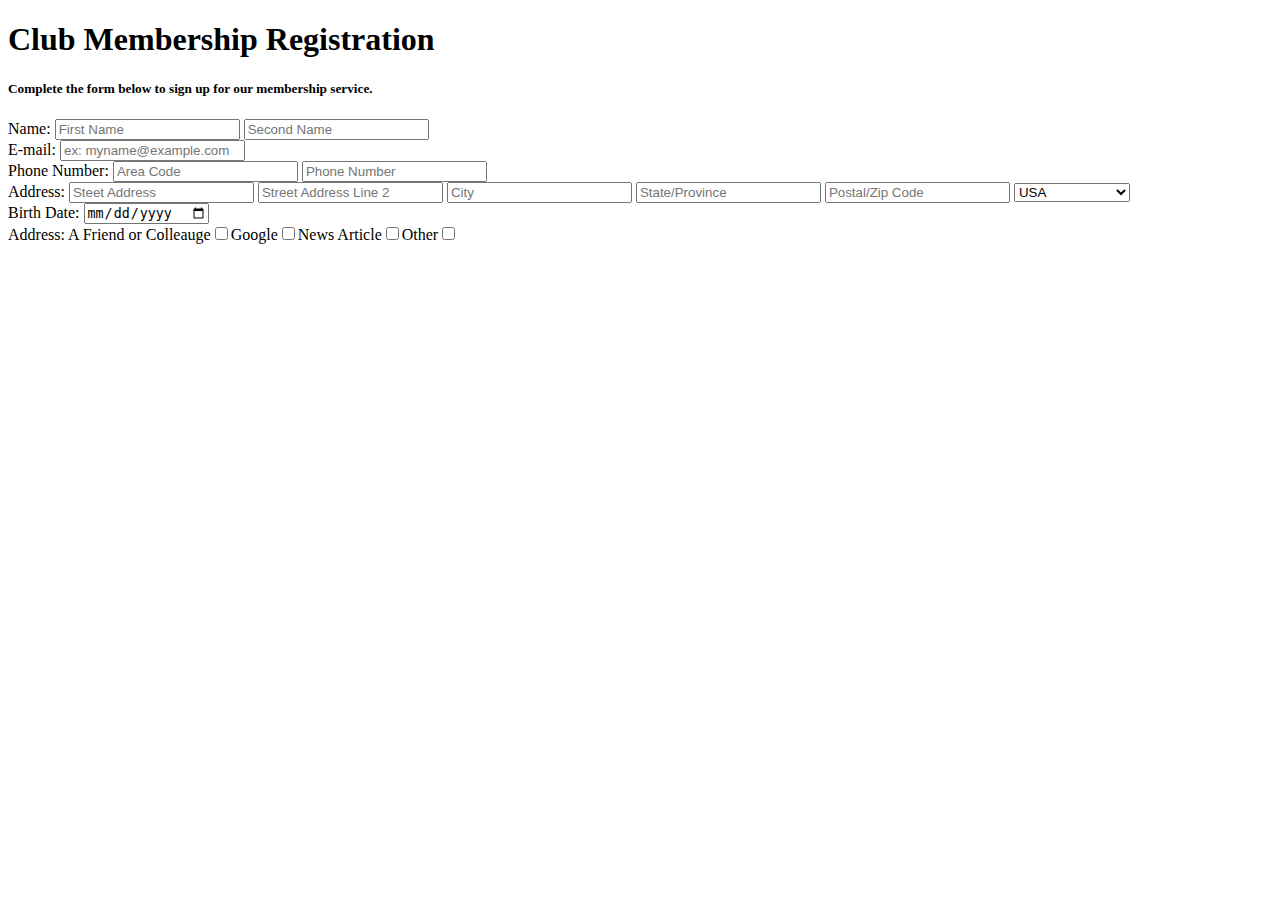
<file: Club Regristration Form.html>
<!DOCTYPE html>
<html lang="en">
<head>
    <title>Club Membership Registration</title>
</head>
<body>
    <h1>Club Membership Registration</h1>
    <h5>Complete the form below to sign up for our membership service.</h5>
    <!--Name-->
    <div>
        <label for="username">Name:</label>
        <input id="username" type="text" placeholder="First Name"/>
        <input id="username" type="text" placeholder="Second Name"/>
    </div>


    <!--Email-->
    <div>
        <label for="email">E-mail:</label>
        <input id="email" type="email" placeholder="ex: myname@example.com"/>
    </div>



    <!--Phone Number-->
    <div>
        <label for="phone number">Phone Number:</label>
        <input id="phone number" type="phone number" placeholder="Area Code"/>
        <input id="phone number" type="phone number" placeholder="Phone Number"/>
    </div>



    <!--Address-->
    <div>
            <label for="address">Address:</label>
            <input id="address" type="address" placeholder="Steet Address"/>
            <input id="address" type="address" placeholder="Street Address Line 2"/>
            <input id="address" type="address" placeholder="City"/>
            <input id="address" type="address" placeholder="State/Province"/>
            <input id="address" type="address" placeholder="Postal/Zip Code"/>
            <select>
                <option>USA</option>
                <option>Japan</option>
                <option>China</option>
                <option>Brazil</option>
                <option>India</option>
                <option>Czechoslovakia</option>
                <option>Jamaica</option>
                <option>Other</option>
            </select>
    </div>




    <!--Birth Date-->
    <div>
            <label>Birth Date: </label> <input type="date"/>
    </div>




    <!--Where did you hear about us?-->
    <div>
        <label for="address">Address:</label>
        <label>A Friend or Colleauge</label><input type="checkbox"
        <label>Google</label><input type="checkbox"
        <label>News Article</label><input type="checkbox"
        <label>Other</label><input type="checkbox"
    </div>
</body>
</html>
</file>
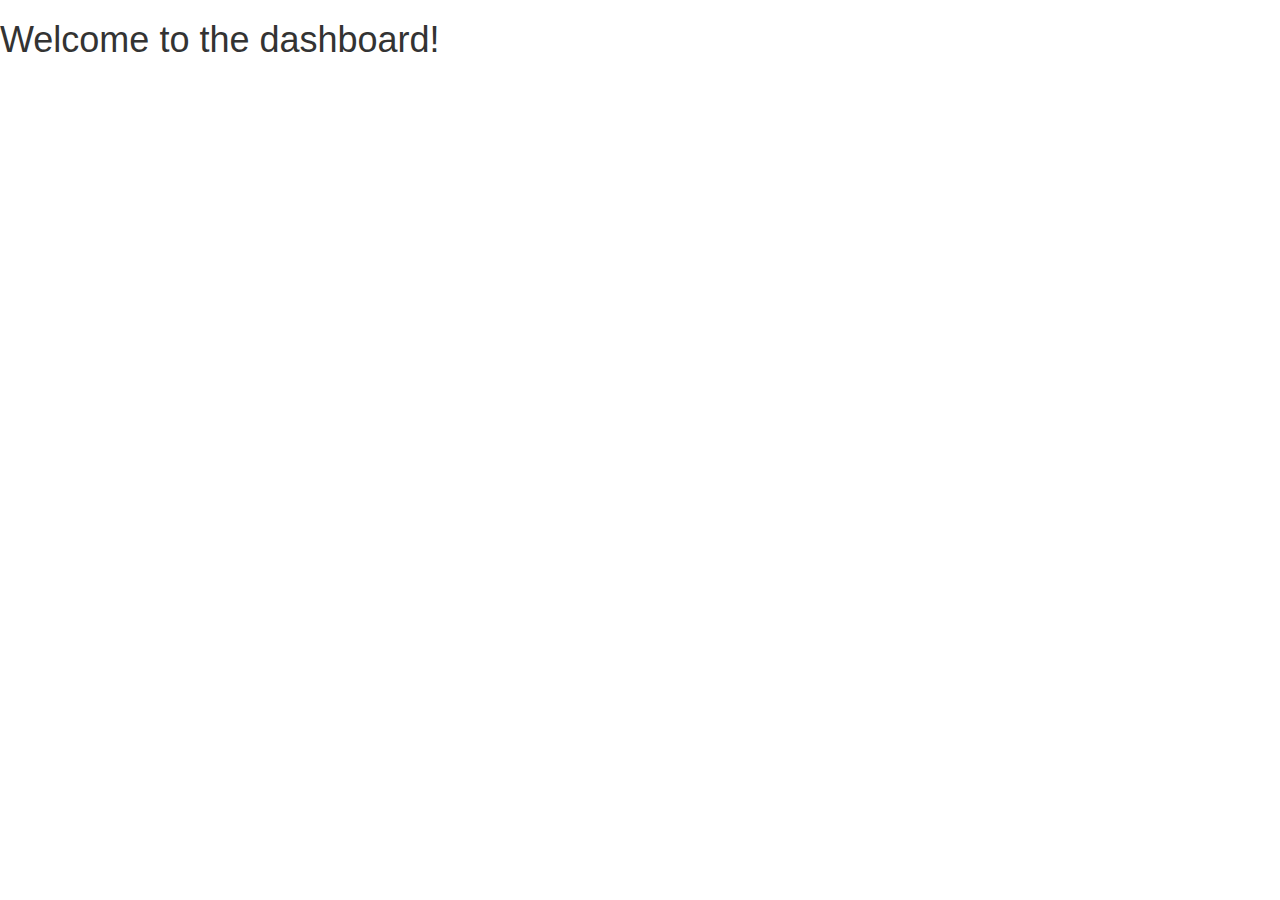
<file: dashboard.html>
<!DOCTYPE html>
<html lang="en">
  <head>
    <title>Document</title>
    <link rel="stylesheet" type="text/css" href="dashboard.css" />
    <link
      rel="stylesheet"
      href="https://maxcdn.bootstrapcdn.com/bootstrap/3.3.7/css/bootstrap.min.css"
      integrity="sha384-BVYiiSIFeK1dGmJRAkycuHAHRg32OmUcww7on3RYdg4Va+PmSTsz/K68vbdEjh4u"
      crossorigin="anonymous"/>
      <link rel="stylesheet" type="text/css" href="dashboard.css" />
  </head>
  <body>
      <h1>Welcome to the dashboard!</h1>
  </body>
</html>
</file>
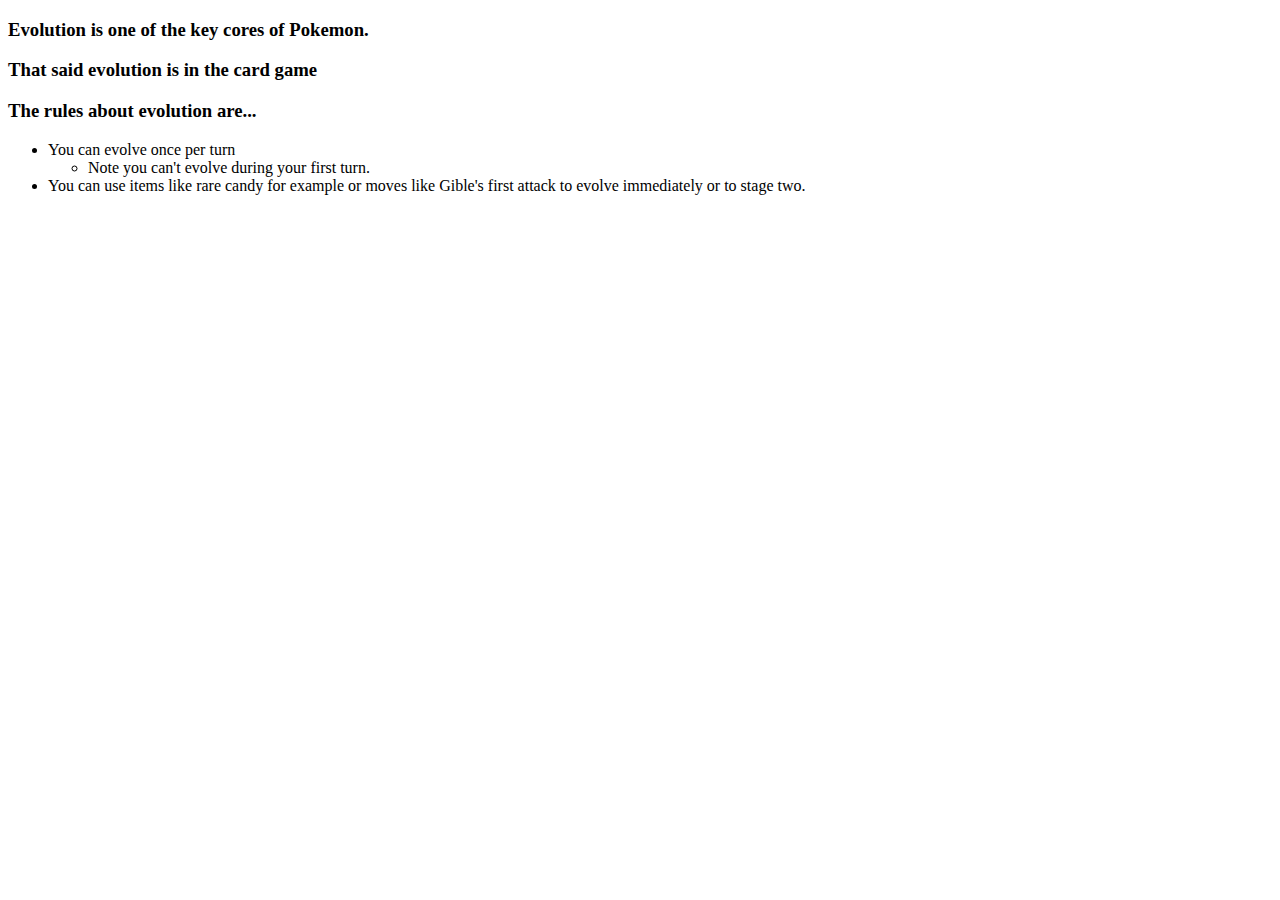
<file: evolutions.html>
<!DOCTYPE html>
<html lang="en">
<head>
    <title>Evolving Pokemon</title>
</head>
<body>
    <h3>Evolution is one of the key cores of Pokemon.</h3>
    <h3>That said evolution is in the card game</h3>
    <h3>The rules about evolution are...</h3>
    <ul>
        <li>You can evolve once per turn</li>
        <ul>
            <li>Note you can't evolve during your first turn.</li>
        </ul>
        <li>You can use items like rare candy for example or moves like Gible's first attack to evolve immediately or to stage two.</li>
    </ul>
</body>
</html>
</file>
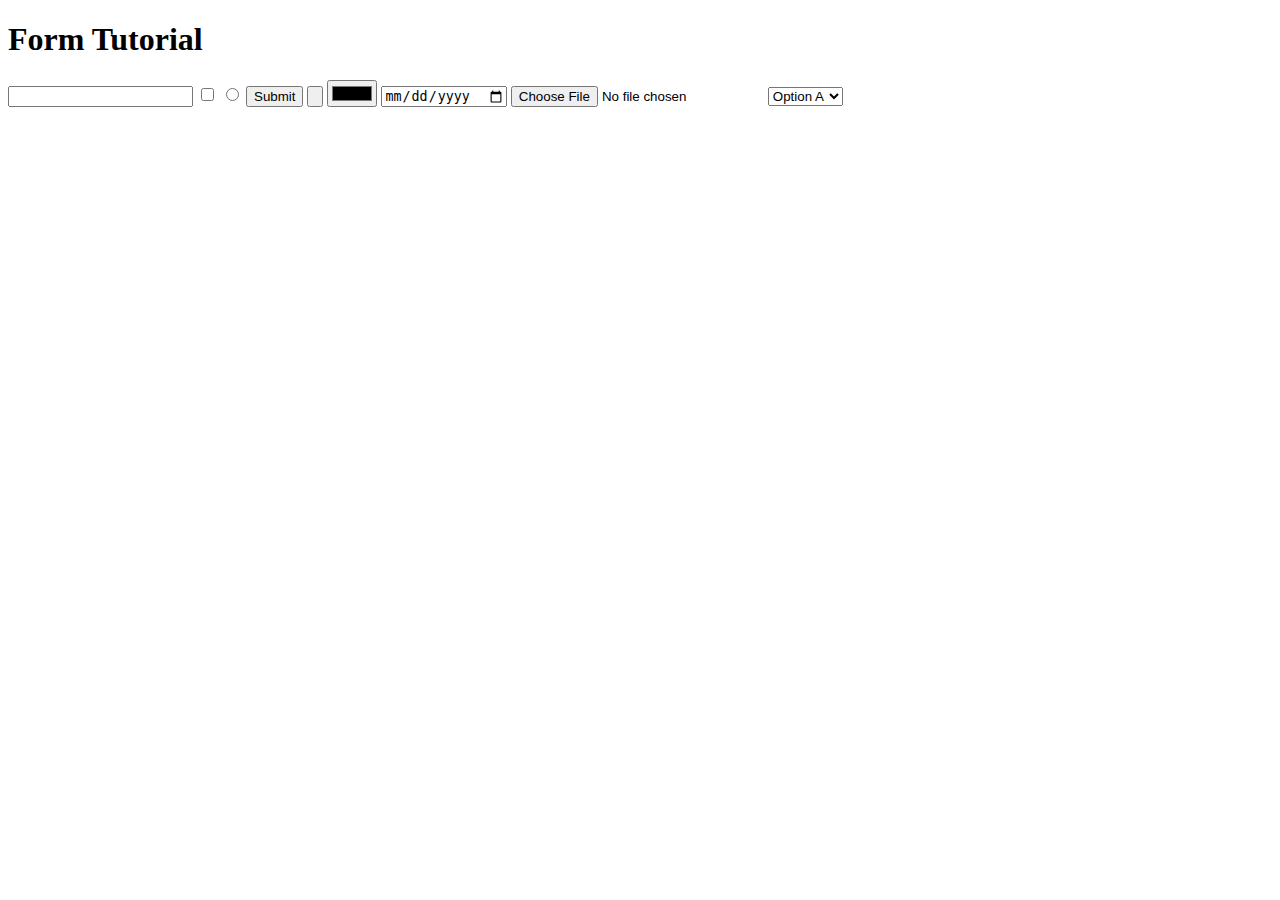
<file: Form Tutorial.html>
<!DOCTYPE html>
<html lang="en">
<head>
    <title>Form</title>
</head>
<body>
    <h1>Form Tutorial</h1>
    <form>
        <input type="text"/>
        <input type="checkbox"/>
        <input type="radio"/>
        <input type="submit"/>
        <input type="button"/>
        <input type="color"/>
        <input type="date"/>
        <input type="file"/>
        <select>
            <option>Option A</option>
            <option>Option B</option>
            <option>Option C</option>
        </select>
    </form>
</body>
</html>
</file>
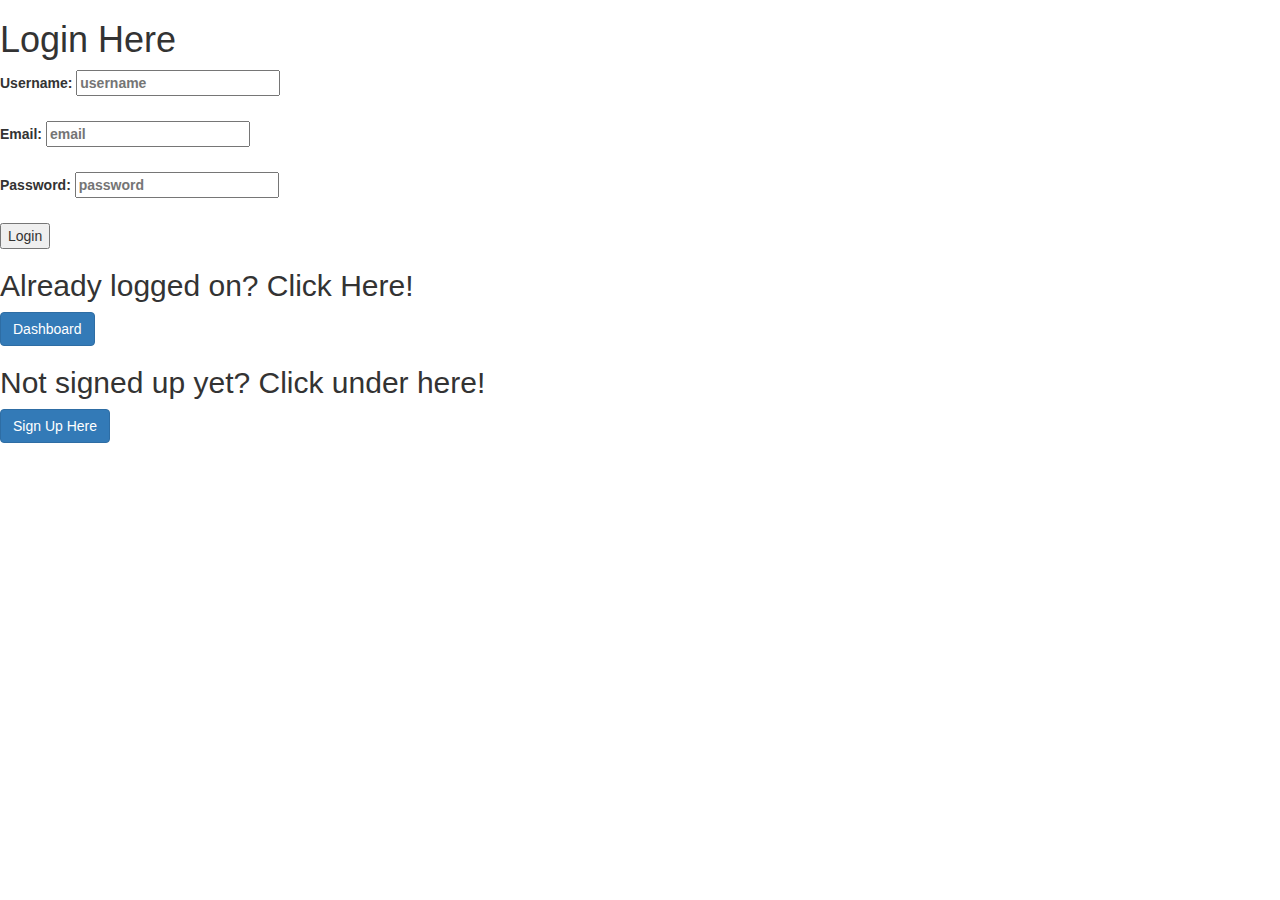
<file: Login.html>
<!DOCTYPE html>
<html lang="en">
  <head>
    <title>Document</title>
    <link
      rel="stylesheet"
      href="https://maxcdn.bootstrapcdn.com/bootstrap/3.3.7/css/bootstrap.min.css"
      integrity="sha384-BVYiiSIFeK1dGmJRAkycuHAHRg32OmUcww7on3RYdg4Va+PmSTsz/K68vbdEjh4u"
      crossorigin="anonymous"/>
      <link rel="stylesheet" type="text/css" href="login.css" />
  </head>
  <body>
      <h1>Login Here</h1>
      <form>
          <label>Username: <input type="text" placeholder="username" required></label><br><br> 
          <label>Email: <input type="email" placeholder="email" required></label><br><br>
          <label>Password: <input type="password" placeholder="password" required></label><br><br>
          <button value="Log In">Login</button>
      </form>
      <h2>Already logged on? Click Here!</h2>
      <a class="btn btn-primary" href="dashboard.html" role="button">Dashboard</a>
      <h2>Not signed up yet?  Click under here!</h2>
      <a class="btn btn-primary" href="signup.html" role="button">Sign Up Here</a>
  </body>
</html>
</file>
<file: dashboard.css>
body{
    background-image: url("https://media0.giphy.com/media/3oEjHImwTUlfR2wBji/giphy.gif");
    background-repeat: no-repeat;
    background-size:cover;
}
</file>
<file: login.css>
body{
    background-image: url("https://media3.giphy.com/media/l3979AQZXjQ5Qxf6U/source.gif");
    background-repeat: no-repeat;
    background-size:cover;
}
</file>
